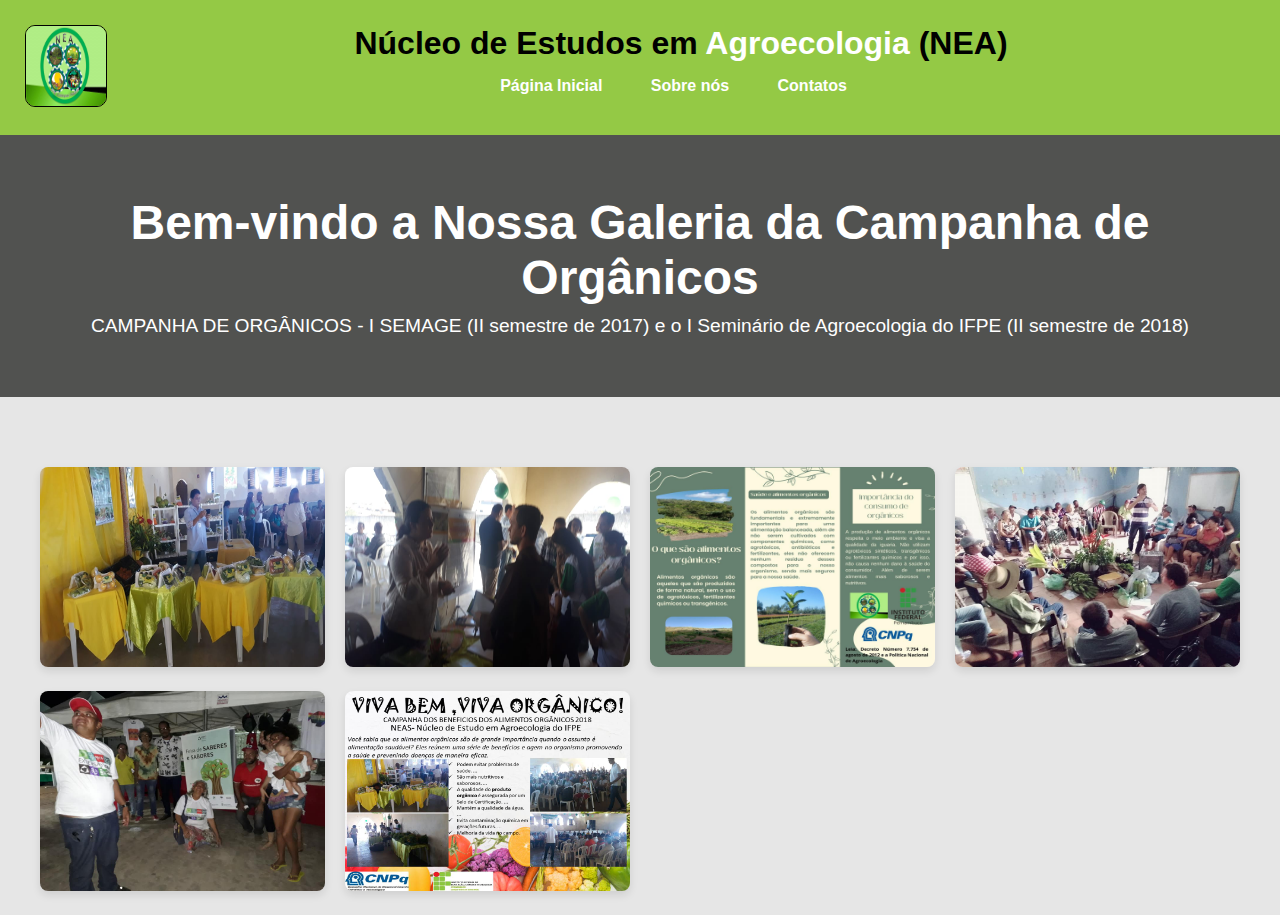
<file: campanhaorg.html>
<!DOCTYPE html>  
<html lang="pt">  
<head>  
    <meta charset="UTF-8">  
    <meta name="viewport" content="width=device-width, initial-scale=1.0">  
    <title>CAMPANHA DE ORGANICOS - NEA</title>  
    <link rel="stylesheet" href="campnhaorg.css">
    <link rel="shortcut icon" href="img/Logomarca da Quimica2 - Cópia.jpg">
</head>  
<header>
<div class="header">
    <div class="logo">
        <img src="img/Logomarca da Quimica2 - Cópia.jpg">
        <h1>Núcleo de Estudos em <span style="color: white;">Agroecologia</span> (NEA)</h1>
        <div class="menu">
           <a href="index.html">Página Inicial</a>
           <a href="index.html">Sobre nós</a>
           <a href="contatos.html">Contatos</a>
        </div>
    </div>
</header>
<body>


    <section class="intro">
      <div class="container">
        <h1>Bem-vindo a Nossa Galeria da Campanha de Orgânicos</h1>
        <p>CAMPANHA DE ORGÂNICOS - I SEMAGE (II semestre de 2017) e o I Seminário de Agroecologia do IFPE (II semestre de 2018)</p>
      </div>
    </section>
  

    <section class="gallery">
      <div class="container">
        <div class="image-grid">
          <div class="image">
            <img src="img/eventos/campanha de org/fotos campanha orgânico c.jpg" alt="Imagem 1">
          </div>
          <div class="image">
            <img src="img/eventos/campanha de org/Fotos campanha orgânico.jpg" alt="Imagem 2">
          </div>
          <div class="image">
            <img src="img/eventos/campanha de org/PHOTO-2024-09-08-19-41-39.jpg" alt="Imagem 3">
          </div>
          <div class="image">
            <img src="img/eventos/campanha de org/Registro da campanha orgâncio agricultores 2017.jpg" alt="Imagem 4">
          </div>
          <div class="image">
            <img src="img/eventos/campanha de org/Registro da Feira de Saberes e Sabores Campanha Orgânico Campus Vitória 2018.jpg" alt="Imagem 5">
          </div>
          <div class="image">
            <img src="img/eventos/campanha de org/VIVA BEM ,VIVA ORGÂNICO! 2.jpg" alt="Imagem 6">
          </div>
         
          
        </div>
      </div>
    </section>
  
  </body>
</file>
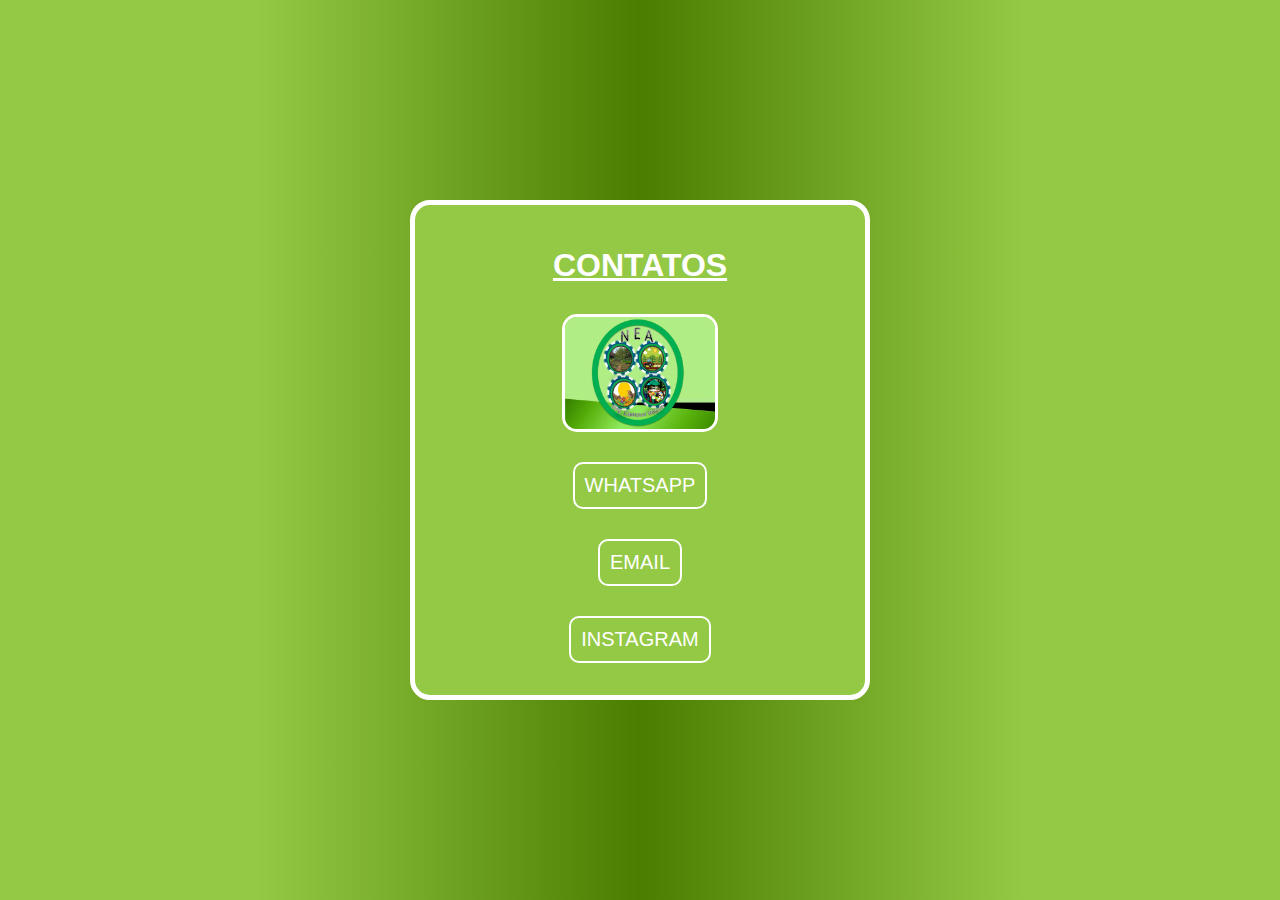
<file: contatos.html>
<!DOCTYPE html>  
<html lang="pt">  
<head>  
    <meta charset="UTF-8">  
    <meta name="viewport" content="width=device-width, initial-scale=1.0">  
    <title>CONTATOS - NEA IFPE/CVSA</title>  
    <link rel="stylesheet" href="contatos.css">
    <link rel="shortcut icon" href="img/Logomarca da Quimica2 - Cópia.jpg">
</head>  
<body>  
    <div class="box">
        <h1>CONTATOS</h1>
        <img src="img/Logomarca da Quimica2 - Cópia.jpg" alt="">
        <a href="#">WHATSAPP</a>
        <a href="#">EMAIL</a>
        <a href="#">INSTAGRAM</a>
    </div>
</body>  
</html>
</file>
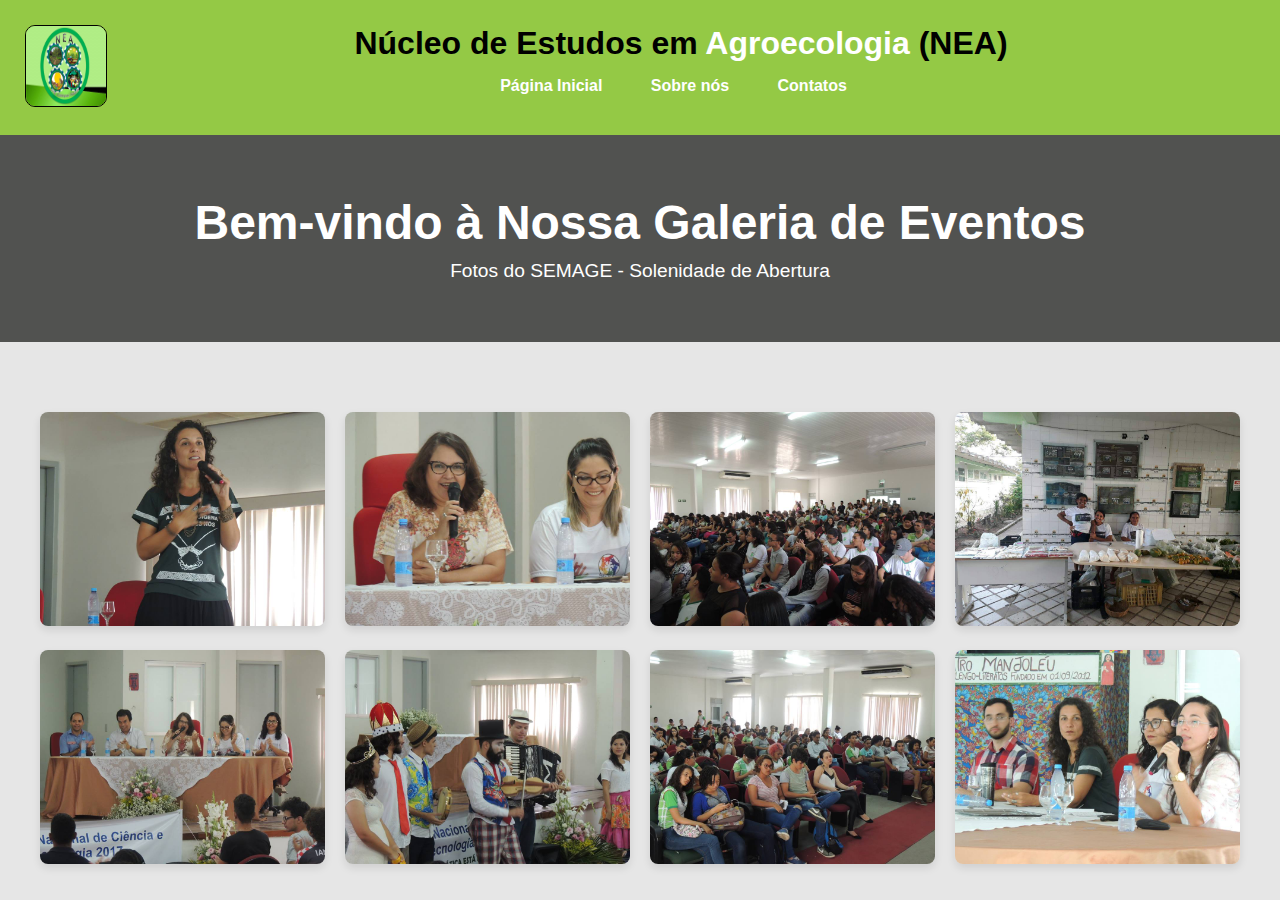
<file: eventos.html>
<!DOCTYPE html>  
<html lang="pt">  
<head>  
    <meta charset="UTF-8">  
    <meta name="viewport" content="width=device-width, initial-scale=1.0">  
    <title>EVENTOS - NEA</title>  
    <link rel="stylesheet" href="eventos.css">
    <link rel="shortcut icon" href="img/Logomarca da Quimica2 - Cópia.jpg">
</head>  
<header>
<div class="header">
    <div class="logo">
        <img src="img/Logomarca da Quimica2 - Cópia.jpg">
        <h1>Núcleo de Estudos em <span style="color: white;">Agroecologia</span> (NEA)</h1>
        <div class="menu">
           <a href="index.html">Página Inicial</a>
           <a href="index.html">Sobre nós</a>
           <a href="contatos.html">Contatos</a>
        </div>
    </div>
</header>
<body>


    <section class="intro">
      <div class="container">
        <h1>Bem-vindo à Nossa Galeria de Eventos</h1>
        <p>Fotos do SEMAGE - Solenidade de Abertura</p>
      </div>
    </section>
  

    <section class="gallery">
      <div class="container">
        <div class="image-grid">
          <div class="image">
            <img src="img/eventos/semage 1.jpg" alt="Imagem 1">
          </div>
          <div class="image">
            <img src="img/eventos/semage 2.jpg" alt="Imagem 2">
          </div>
          <div class="image">
            <img src="img/eventos/semage 3.jpg" alt="Imagem 3">
          </div>
          <div class="image">
            <img src="img/eventos/semage 4.jpg" alt="Imagem 4">
          </div>
          <div class="image">
            <img src="img/eventos/semage 5.jpg" alt="Imagem 5">
          </div>
          <div class="image">
            <img src="img/eventos/semage 6.jpg" alt="Imagem 6">
          </div>
          <div class="image">
            <img src="img/eventos/semage 7.jpg" alt="Imagem 7">
          </div>
          <div class="image">
            <img src="img/eventos/semage 8.jpg" alt="Imagem 7">
          </div>
         
          
        </div>
      </div>
    </section>
  
  </body>
</file>
<file: campnhaorg.css>
*{
    margin: 0;
    padding: 0;
}

body{
    background-color: #e6e6e6;
    font-family: 'Trebuchet MS', 'Lucida Sans Unicode', 'Lucida Grande', 'Lucida Sans', Arial, sans-serif;
}

.header{
    font-family: 'Trebuchet MS', 'Lucida Sans Unicode', 'Lucida Grande', 'Lucida Sans', Arial, sans-serif;
    background-color: rgb(148, 201, 69);
    padding: 10px;
    text-align: center;
}

.header img{
    width: 80px;
    height: 80px;
    border: solid 0.5px;
    border-radius: 10px;
    float: left;
}

a{
    text-decoration: none;
    font-weight: bold;
    color: rgb(148, 201, 69);
}

.menu a{
    color: white;
    text-decoration: none;
    padding: 8px 22px;    
    border-radius: 10px;
}

.menu a:hover{
  background-color: white;
  color: rgb(148, 201, 69);
  transition: all .6s;
}

.menu, .logo{
    padding: 15px;
}

.container {
    max-width: 1200px;
    margin: 0 auto;
    padding: 20px;
  }
  
  .intro {
    background-color: #515250;
    color: #fff;
    padding: 40px 0;
    text-align: center;
  }
  
  .intro h1 {
    font-size: 3rem;
    margin-bottom: 10px;
  }
  
  .intro p {
    font-size: 1.2rem;
  }
  
  .gallery {
    margin-top: 50px;
  }
  
  .image-grid {
    display: grid;
    grid-template-columns: repeat(auto-fill, minmax(250px, 1fr));
    grid-gap: 20px;
  }
  
  .image img {
    width: 100%;
    height: 200px;
    border-radius: 8px;
    box-shadow: 0 4px 8px rgba(0, 0, 0, 0.1);
    transition: transform 0.3s ease;
  }
  
  .image img:hover {
    transform: scale(1.05);
  }
</file>
<file: contatos.css>
*{
    margin: 0;
    padding: 0;
}

body {
    background: linear-gradient(90deg, rgba(148,201,69,1) 20%, rgba(75,125,0,1) 50%, rgba(148,201,69,1) 80%);
    height: 100vh;
    display: flex;
    justify-content: center;
    align-items: center;
    font-family: 'Trebuchet MS', 'Lucida Sans Unicode', 'Lucida Grande', 'Lucida Sans', Arial, sans-serif;
}

.box {
    border-radius: 20px;
    width: 450px;
    height: 490px;
    background-color: #94c945;
    display: flex;
    flex-direction: column;
    justify-content: center;
    align-items: center;
    border: solid 5px #ffffff;
}

.box h1{
    color: white;
    text-align: center;
    margin-top: 10px;
    text-decoration: underline;
    margin-bottom: 30px;
}

.box img {
    width: 150px; 
    height: auto;
    display: block;
    margin: 0 auto; 
    border: solid 3px;
    border-radius: 15px;
    border-color: white;
}

.box a{
    font-size: 20px;
    display: block;
    text-decoration: none;
    color: white;
    text-align: center;
    margin-top: 30px;
    border: solid 2px;
    border-color: rgb(255, 255, 255);
    border-radius: 10px;
    padding: 10px;
}

.box a:hover{
    color: #94c945;
    background-color: white;
    transition: all .5s;
}
</file>
<file: eventos.css>
*{
    margin: 0;
    padding: 0;
}

body{
    background-color: #e6e6e6;
    font-family: 'Trebuchet MS', 'Lucida Sans Unicode', 'Lucida Grande', 'Lucida Sans', Arial, sans-serif;
}

.header{
    font-family: 'Trebuchet MS', 'Lucida Sans Unicode', 'Lucida Grande', 'Lucida Sans', Arial, sans-serif;
    background-color: rgb(148, 201, 69);
    padding: 10px;
    text-align: center;
}

.header img{
    width: 80px;
    height: 80px;
    border: solid 0.5px;
    border-radius: 10px;
    float: left;
}

a{
    text-decoration: none;
    font-weight: bold;
    color: rgb(148, 201, 69);
}

.menu a{
    color: white;
    text-decoration: none;
    padding: 8px 22px;    
    border-radius: 10px;
}

.menu a:hover{
  background-color: white;
  color: rgb(148, 201, 69);
  transition: all .6s;
}

.menu, .logo{
    padding: 15px;
}

.container {
    max-width: 1200px;
    margin: 0 auto;
    padding: 20px;
  }
  
  .intro {
    background-color: #515250;
    color: #fff;
    padding: 40px 0;
    text-align: center;
  }
  
  .intro h1 {
    font-size: 3rem;
    margin-bottom: 10px;
  }
  
  .intro p {
    font-size: 1.2rem;
  }
  
  .gallery {
    margin-top: 50px;
  }
  
  .image-grid {
    display: grid;
    grid-template-columns: repeat(auto-fill, minmax(250px, 1fr));
    grid-gap: 20px;
  }
  
  .image img {
    width: 100%;
    height: auto;
    border-radius: 8px;
    box-shadow: 0 4px 8px rgba(0, 0, 0, 0.1);
    transition: transform 0.3s ease;
  }
  
  .image img:hover {
    transform: scale(1.05);
  }
</file>
